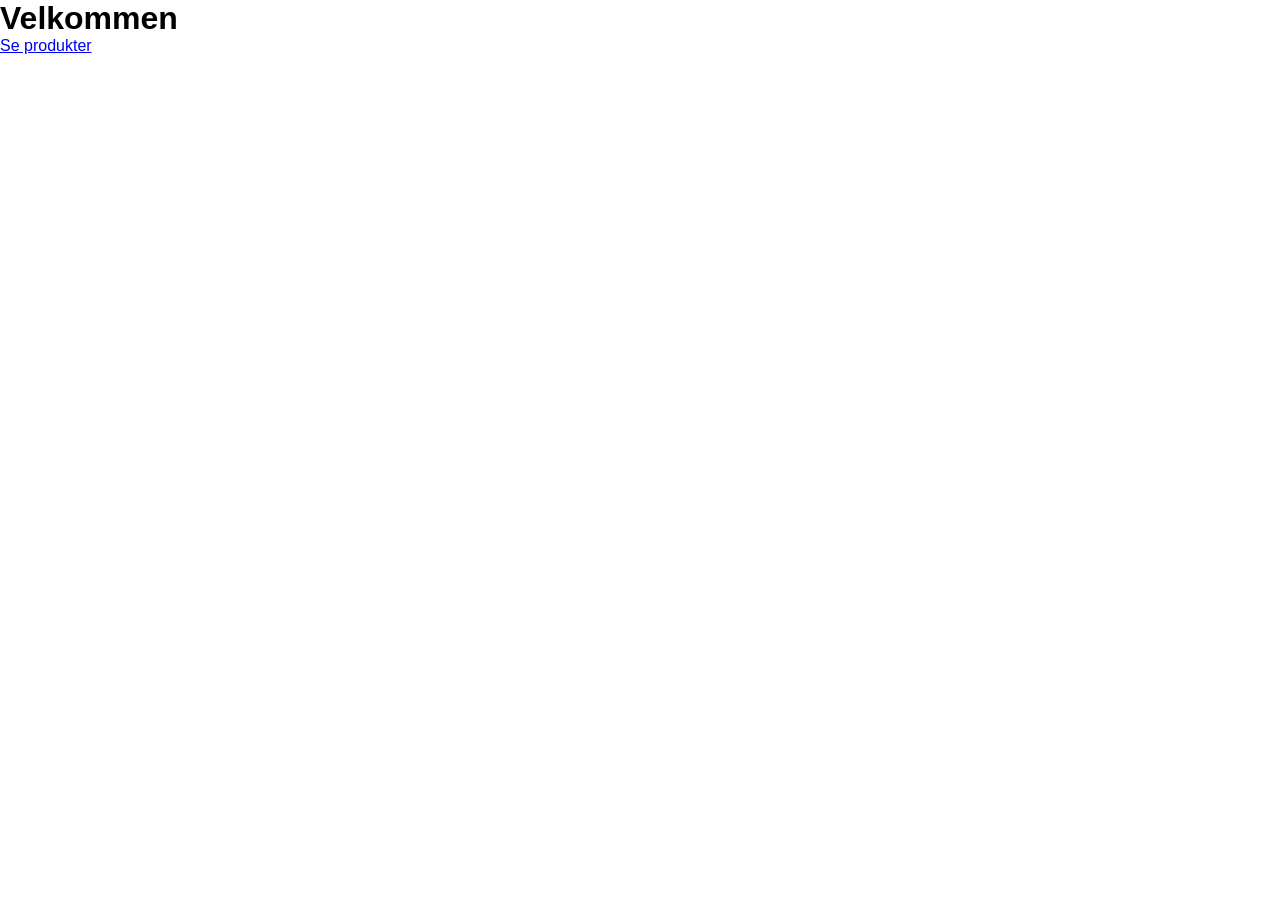
<file: index.html>
<!doctype html>
<html lang="da">
  <head>
    <meta charset="UTF-8" />
    <meta name="viewport" content="width=device-width, initial-scale=1.0" />
    <link rel="stylesheet" href="style.css" />
    <title>Forside</title>
  </head>

  <body>
    <h1>Velkommen</h1>

    <a href="productliste.html">Se produkter</a>
  </body>
</html>
</file>
<file: style.css>
* {
  margin: 0;
  padding: 0;
  font-family: sans-serif;
}

.produktliste {
  display: grid;
  grid-template-columns: 1fr 1fr;
  gap: 1 rem;
}
.card {
  display: grid;
  grid-template-rows: subgrid;
  grid-row: span 5;
  gap: 1 rem;
  background-color: rgb(249 249 249);
  padding: 1rem;
  border-radius: 5 px;

  img {
    width: 100%;
    height: 100%;
    object-fit: cover;
    aspect-ratio: 3/2;
  }
}

@media (min-width: 800px) {
  .produktliste {
    grid-template-columns: 1fr 1fr 1fr;
  }
  .link {
    text-decoration: none;
    color: black;
    font-family: sans-serif;
  }
}
</file>
